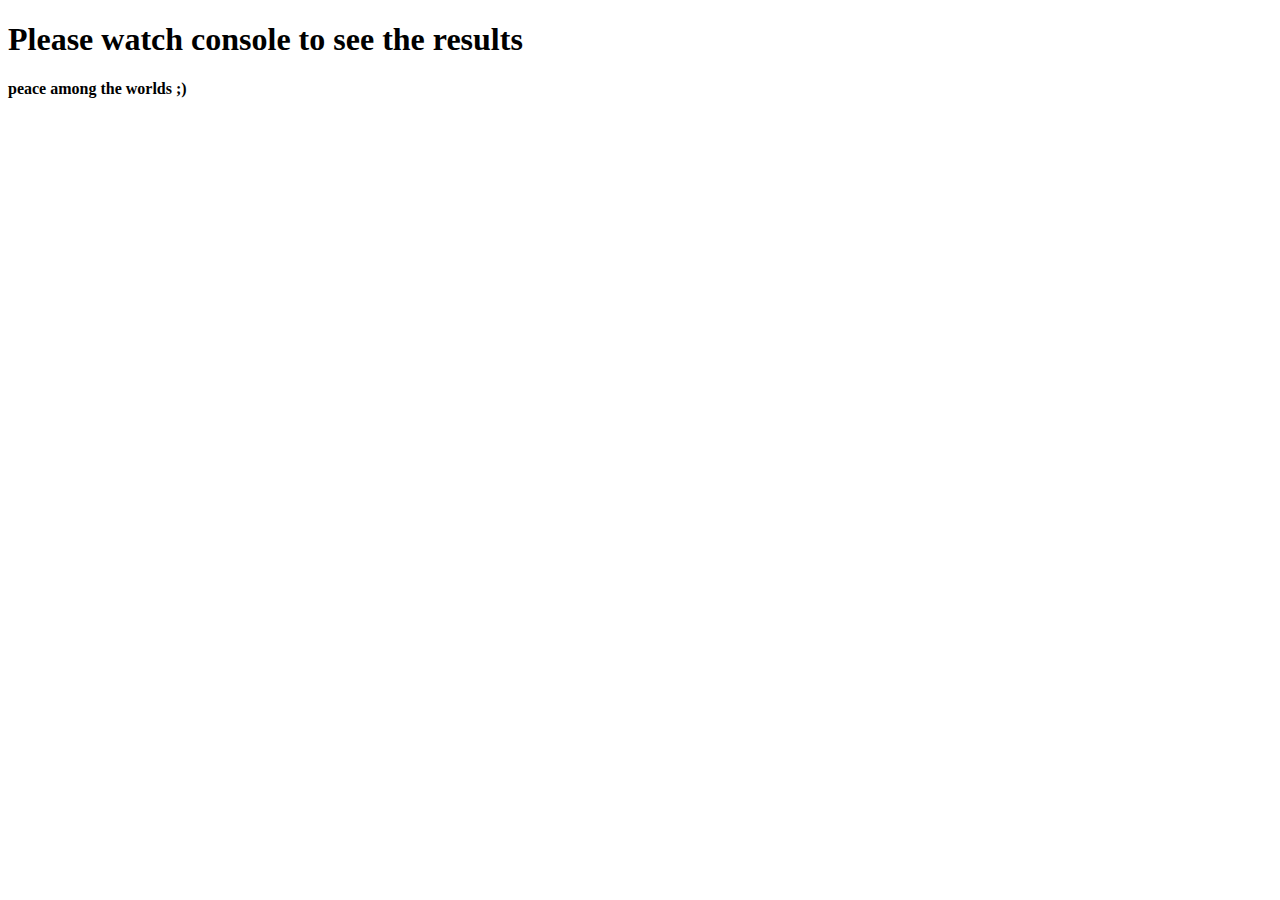
<file: business-time/index.html>
<!DOCTYPE html>
<html lang="es">
<head>
<meta charset="utf-8">
<meta name="viewport" content="width=device-width, initial-scale=1">
</head>
<body>

<div class="div-main">
  <h1>Please watch console to see the results</h1>
  <h4>peace among the worlds ;)</h4>
  <script src="./business-time.js"></script>
</div>

</body>
</html>
</file>
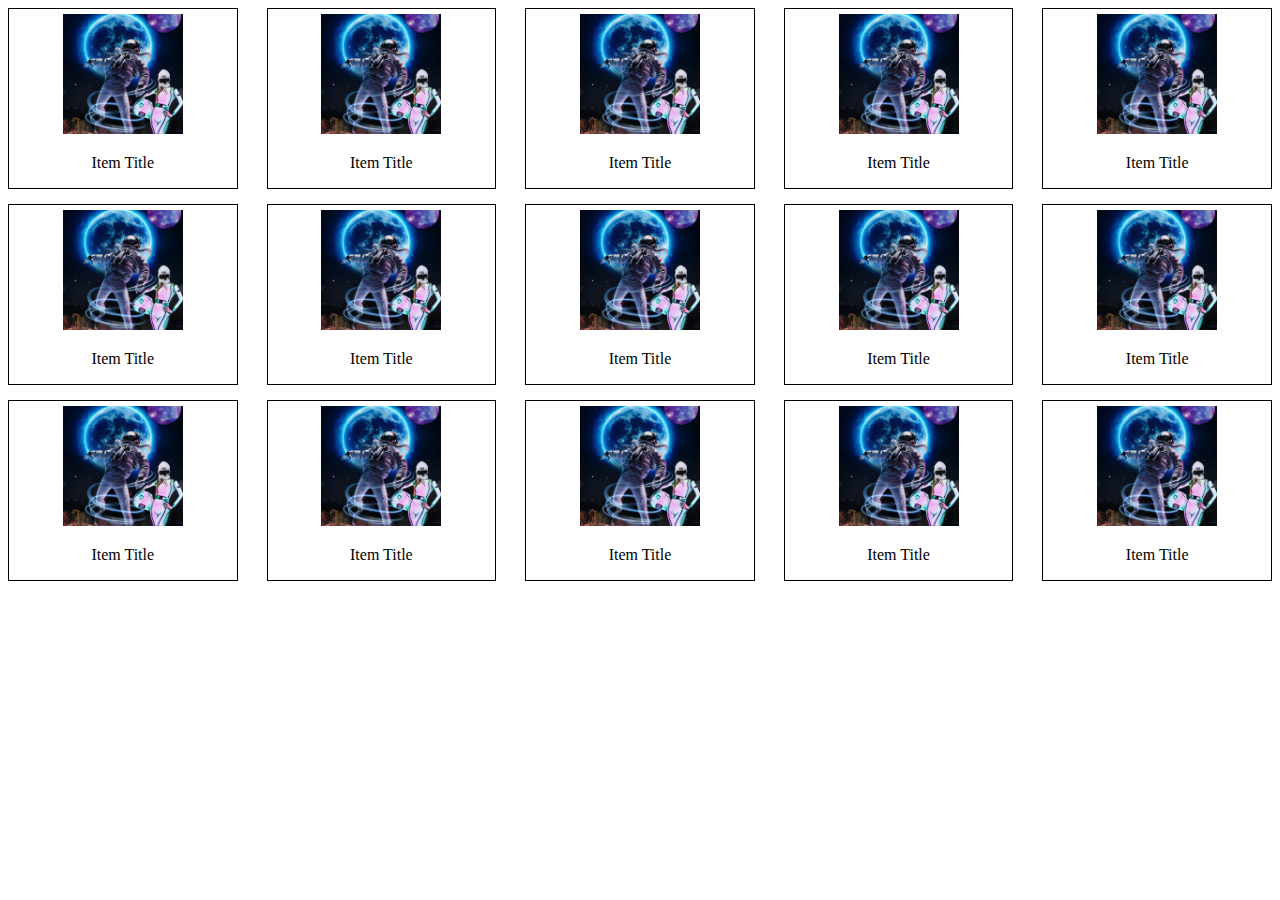
<file: product-showcase/index.html>
<!DOCTYPE html>
<html lang="es">
<head>
<meta charset="utf-8">
<meta name="viewport" content="width=device-width, initial-scale=1">
<link rel="stylesheet" type="text/css" href="main-style.css" media="screen" />
</head>
<body>

<div class="div-main">
    <div class="div-product">
      <img class="product-img" src="assets/images/pic-001-space.jpg" alt="">
      <p class="product-label">Item Title</p>
    </div>
    <div class="div-product">
      <img class="product-img" src="assets/images/pic-001-space.jpg" alt="">
      <p class="product-label">Item Title</p>
    </div>
    <div class="div-product">
      <img class="product-img" src="assets/images/pic-001-space.jpg" alt="">
      <p class="product-label">Item Title</p>
    </div>
    <div class="div-product">
      <img class="product-img" src="assets/images/pic-001-space.jpg" alt="">
      <p class="product-label">Item Title</p>
    </div>
    <div class="div-product">
      <img class="product-img" src="assets/images/pic-001-space.jpg" alt="">
      <p class="product-label">Item Title</p>
    </div>
    <div class="div-product">
      <img class="product-img" src="assets/images/pic-001-space.jpg" alt="">
      <p class="product-label">Item Title</p>
    </div>
    <div class="div-product">
      <img class="product-img" src="assets/images/pic-001-space.jpg" alt="">
      <p class="product-label">Item Title</p>
    </div>
    <div class="div-product">
      <img class="product-img" src="assets/images/pic-001-space.jpg" alt="">
      <p class="product-label">Item Title</p>
    </div>
    <div class="div-product">
      <img class="product-img" src="assets/images/pic-001-space.jpg" alt="">
      <p class="product-label">Item Title</p>
    </div>
    <div class="div-product">
      <img class="product-img" src="assets/images/pic-001-space.jpg" alt="">
      <p class="product-label">Item Title</p>
    </div>
    <div class="div-product">
      <img class="product-img" src="assets/images/pic-001-space.jpg" alt="">
      <p class="product-label">Item Title</p>
    </div>
    <div class="div-product">
      <img class="product-img" src="assets/images/pic-001-space.jpg" alt="">
      <p class="product-label">Item Title</p>
    </div>
    <div class="div-product">
      <img class="product-img" src="assets/images/pic-001-space.jpg" alt="">
      <p class="product-label">Item Title</p>
    </div>
    <div class="div-product">
      <img class="product-img" src="assets/images/pic-001-space.jpg" alt="">
      <p class="product-label">Item Title</p>
    </div>
    <div class="div-product">
      <img class="product-img" src="assets/images/pic-001-space.jpg" alt="">
      <p class="product-label">Item Title</p>
    </div>
</div>

</body>
</html>
</file>
<file: product-showcase/main-style.css>
.div-product {
  border: 1px solid black;
}

img {
  height: 120px; 
  width: 120px;
}

@media (min-width: 768px) and (orientation: landscape) {
  .div-main {
    width: 100%;
    display: flex;
    flex-flow: row wrap;
    clear: both;
    justify-content: space-between;
  }
  .div-product {
    padding-top: 5px;
    width: 18%;
    text-align: center;
    margin-bottom: 15px;
  }
}


@media  (max-width: 767px) {
  
  .div-product {
    margin-bottom: -1px;
    display: flex;
    flex-direction: row;
  }

  .product-img {
    padding: 5px;
  }

  .product-label {
    padding-left: 10%;
    font-size: 35px;
    font-weight: bold;
    font-family: sans-serif;
  }
}
</file>
